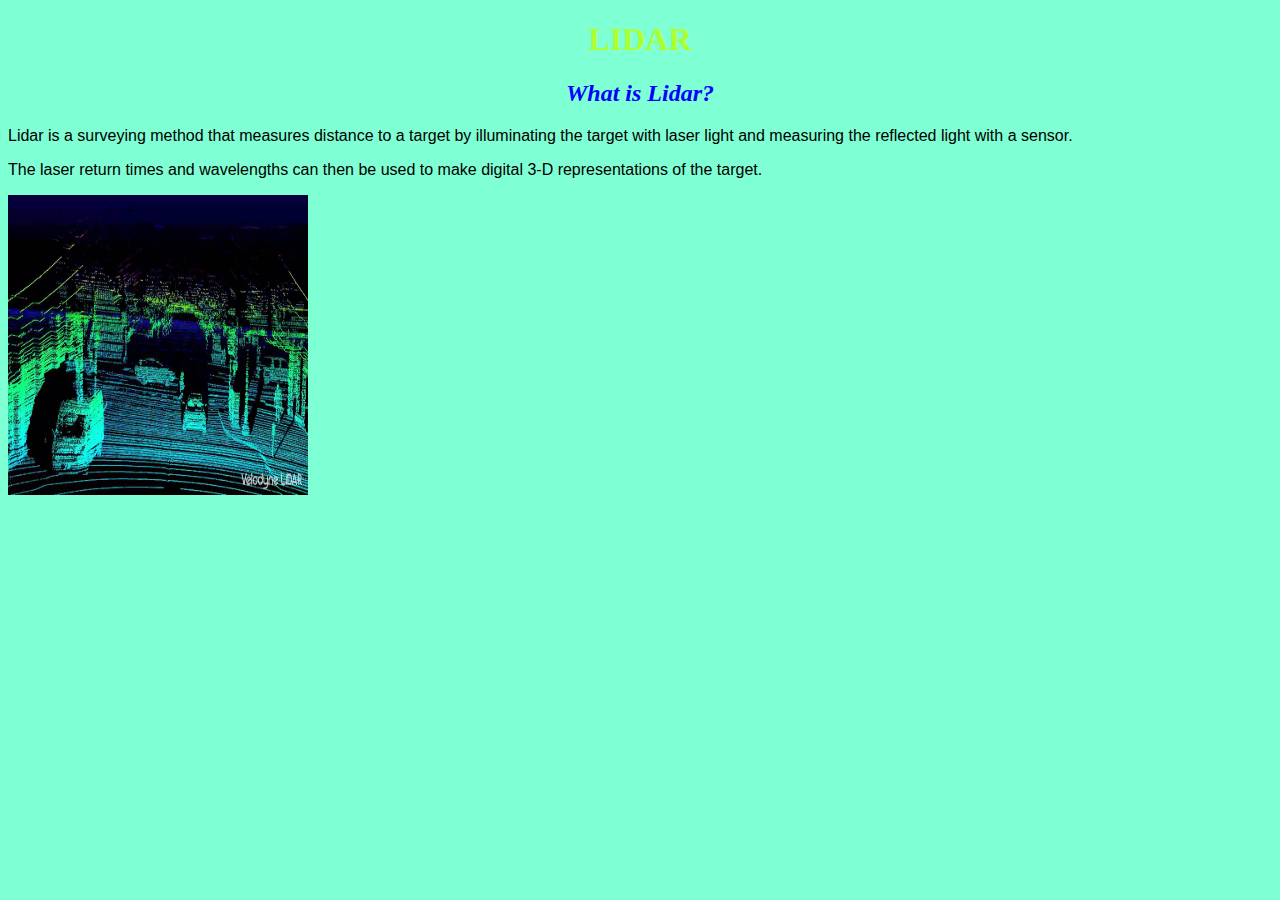
<file: index.html>
<!DOCTYPE html>
<html>
    <head>
        <title>LIDAR</title>
        <link href="css/styles.css" rel="stylesheet" type="text/css">
    </head>
    <body>
        <h1><strong>LIDAR</strong></h1>
        <h2>What is Lidar?</h2>
        <p>Lidar is a surveying method that measures distance to a target
        by illuminating the target with laser light and measuring the 
        reflected light with a sensor.</p> 
        <p>The laser return times and wavelengths can then 
        be used to make digital 3-D representations of the target.</p>
        <img src="images/lidar.jpeg" alt=";Lidar Image Sample" style="width:300px; height:300px;">
    </body>
</html>
</file>
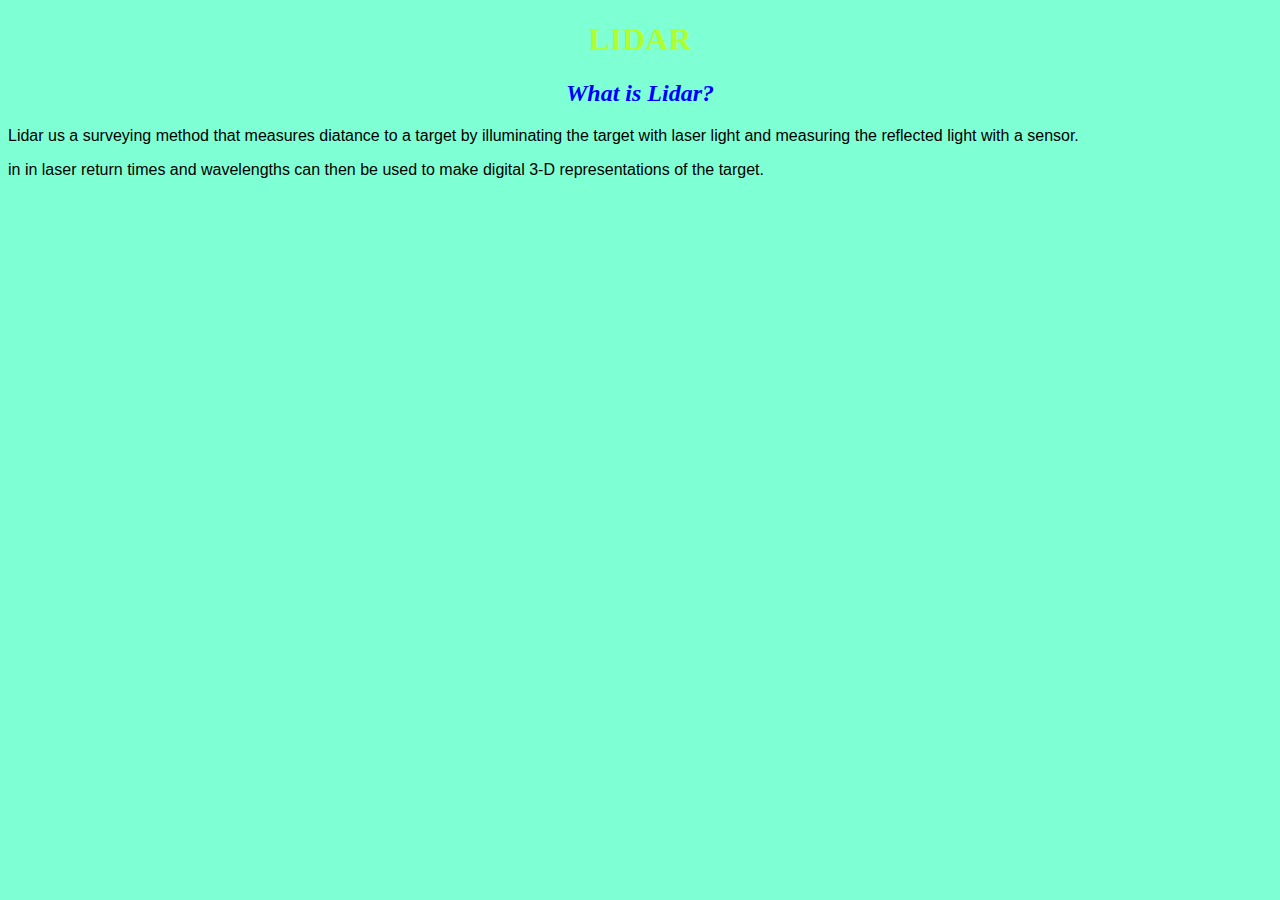
<file: my-first-website.html>
<!DOCTYPE html>
<html>
    <head>
        <title>LIDAR</title>
        <link href="css/styles.css" rel="stylesheet" type="text/css">
    </head>
    <body>
        <h1><strong>LIDAR</strong></h1>
        <h2>What is Lidar?</h2>
        <p>Lidar us a surveying method that measures diatance to a target
        by illuminating the target with laser light and measuring the 
        reflected light with a sensor.</p> 
        <p>in in laser return times and wavelengths can then 
        be used to make digital 3-D representations of the target.</p>
    </body>
</html>
</file>
<file: css/styles.css>
body {
    background-color: aquamarine;
}
h1 {
    color:greenyellow;
    text-align: center;
}
h2 {
    color: blue;
    font-style: italic;
    text-align: center;
}
p {
    font-family: sans-serif;
    
}
</file>
